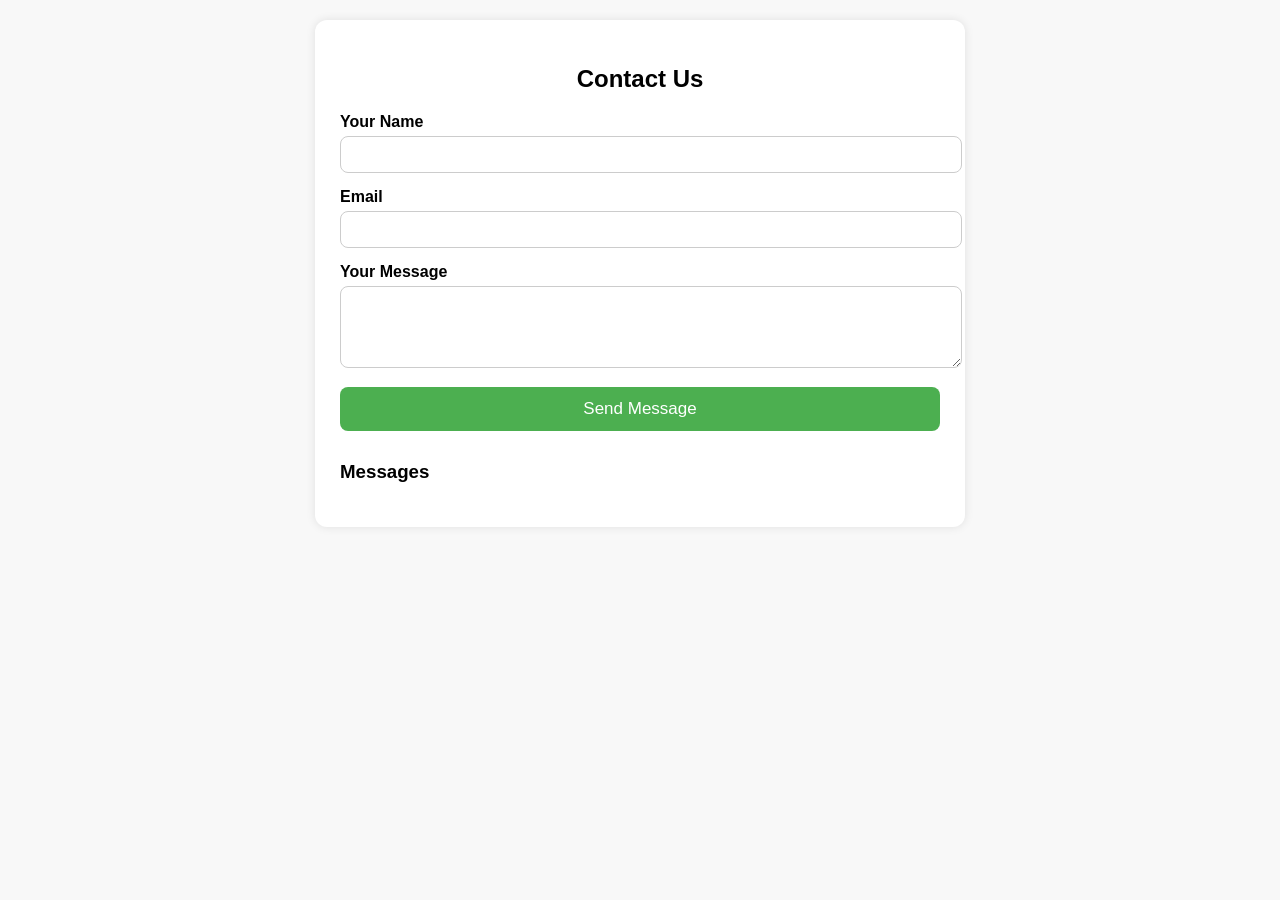
<file: contact.html>
<!DOCTYPE html>
<html lang="en">
<head>
<meta charset="UTF-8">
<title>Contact Us</title>

<style>
    body {
        font-family: Arial, sans-serif;
        background: #f8f8f8;
        margin: 0;
        padding: 20px;
    }

    .container {
        max-width: 600px;
        margin: auto;
        background: white;
        padding: 25px;
        border-radius: 12px;
        box-shadow: 0 0 10px rgba(0,0,0,0.1);
    }

    h2 {
        text-align: center;
        margin-bottom: 20px;
    }

    .input-group {
        margin-bottom: 15px;
    }

    label {
        font-weight: bold;
    }

    input, textarea {
        width: 100%;
        padding: 10px;
        margin-top: 5px;
        border: 1px solid #ccc;
        border-radius: 8px;
    }

    button {
        width: 100%;
        padding: 12px;
        background: #4CAF50;
        border: none;
        color: white;
        font-size: 17px;
        border-radius: 8px;
        cursor: pointer;
    }

    button:hover {
        background: #45A049;
    }

    .message-box {
        margin-top: 25px;
        padding: 15px;
        background: #f3f3f3;
        border-radius: 8px;
    }

    .msg-item {
        background: #fff;
        padding: 12px;
        border-radius: 8px;
        margin-bottom: 12px;
        box-shadow: 0 0 6px rgba(0,0,0,0.05);
    }
</style>

</head>
<body>

<div class="container">
    <h2>Contact Us</h2>

    <div class="input-group">
        <label>Your Name</label>
        <input type="text" id="name">
    </div>

    <div class="input-group">
        <label>Email</label>
        <input type="email" id="email">
    </div>

    <div class="input-group">
        <label>Your Message</label>
        <textarea id="message" rows="4"></textarea>
    </div>

    <button onclick="sendMessage()">Send Message</button>

    <h3 style="margin-top: 30px;">Messages</h3>
    <div id="allMessages"></div>
</div>

<script>
    function loadMessages() {
        let messages = JSON.parse(localStorage.getItem("contactMessages")) || [];
        let container = document.getElementById("allMessages");
        container.innerHTML = "";

        messages.forEach(m => {
            let box = document.createElement("div");
            box.className = "msg-item";
            box.innerHTML = `
                <strong>${m.name} (${m.email})</strong><br>
                <p>${m.message}</p>
            `;
            container.appendChild(box);
        });
    }

    function sendMessage() {
        let name = document.getElementById("name").value;
        let email = document.getElementById("email").value;
        let message = document.getElementById("message").value;

        if (!name || !email || !message) {
            alert("Please fill all fields!");
            return;
        }

        let messages = JSON.parse(localStorage.getItem("contactMessages")) || [];

        messages.push({ name, email, message });

        localStorage.setItem("contactMessages", JSON.stringify(messages));

        document.getElementById("name").value = "";
        document.getElementById("email").value = "";
        document.getElementById("message").value = "";

        loadMessages();
    }

    loadMessages();
</script>

</body>
</html>
</file>
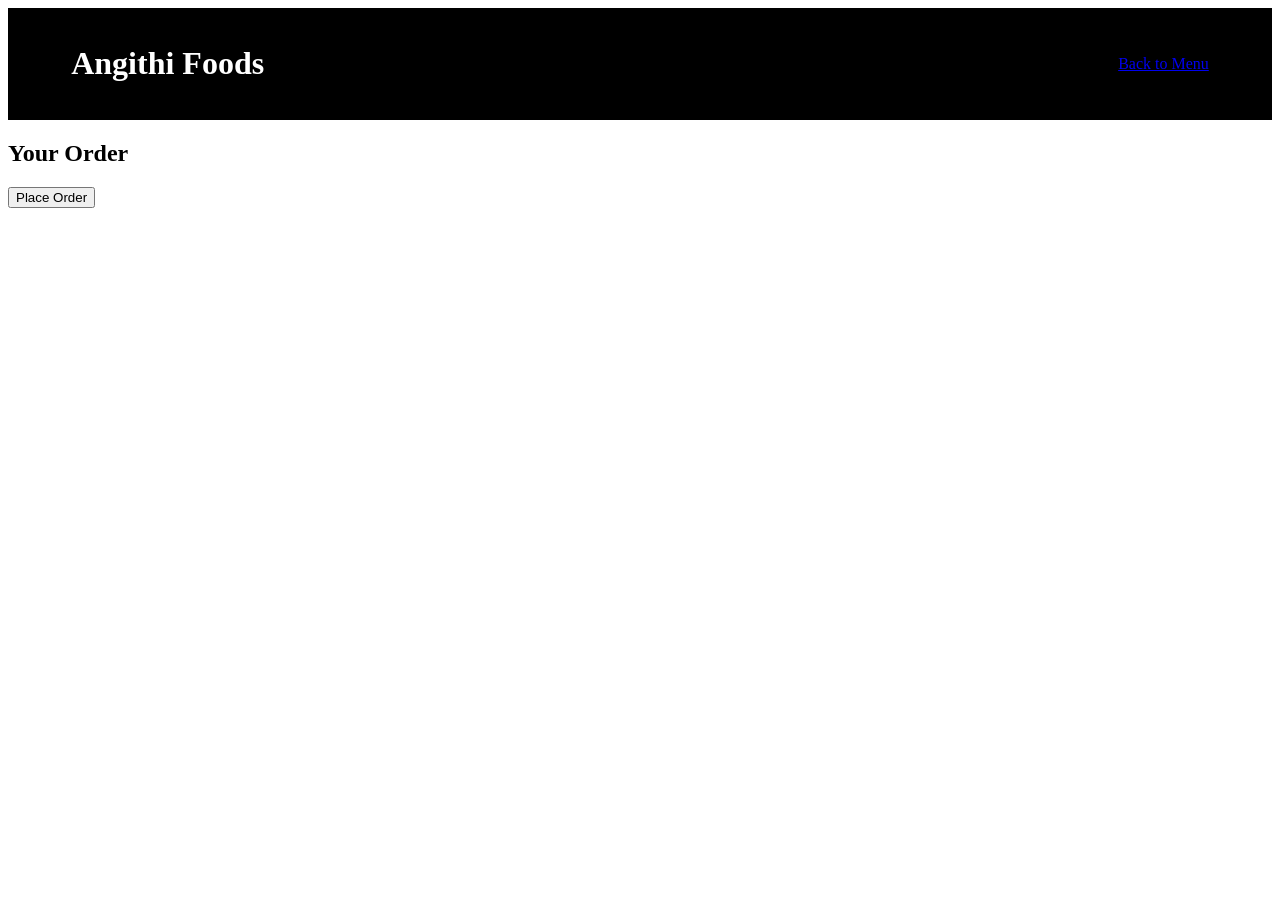
<file: Raghav order.html>
<!DOCTYPE html>
<html lang="en">
<head>
<meta charset="utf-8">
<meta name="viewport" content="width=device-width, initial-scale=1">
<title>Order</title>
<link rel="stylesheet" href="C:\Users\RAGHAV\OneDrive\Desktop\raghav food\Raghav food.css">
<style>
/* Navbar */
    header {
      background:black;
      color: #fff;
      padding: 1rem 5%;
      display: flex;
      justify-content: space-between;
      align-items: center;
      position: sticky;
      top: 0;
    }
</style>
</head>
<body>
<header>
<h1><a href="C:\Users\RAGHAV\OneDrive\Desktop\raghav food\Raghav index.html" style="text-decoration:none;color:var(--accent)">Angithi Foods</a></h1>
<div class="header-links">
<a href="C:\Users\RAGHAV\OneDrive\Desktop\raghav food\Raghav index.html">Back to Menu</a>
<a id="cartCount" style="display:none;background:var(--accent);color:#fff;padding:6px 8px;border-radius:8px;text-decoration:none">0</a>
</div>
</header>


<div class="container wrap">
<h2>Your Order</h2>
<div class="card-large" id="cartArea">
<!-- JS will inject cart items here -->
</div>


<button class="checkout" onclick="placeOrder()">Place Order</button>
</div>


<script src="C:\Users\RAGHAV\OneDrive\Desktop\raghav food\cart.js"></script>
<script>
function render(){
const cart = getCart();
const el = document.getElementById('cartArea');
if(cart.length===0){ el.innerHTML = '<p class="small">Your cart is empty. Go back to the <a href="C:\Users\RAGHAV\OneDrive\Desktop\raghav food\Raghav index.html">menu</a> </p>'; refreshCartBadge(); return }
let html = '';
let total = 0;
cart.forEach(item => {
const lineTotal = item.price * item.qty;
total += lineTotal;
html += `
<div class="line">
<img src="${item.image}" alt="${item.name}">
<div class="meta">
<div style="font-weight:700">${item.name}</div>
<div class="small">₹${item.price} × ${item.qty} = ₹${lineTotal}</div>
</div>
<div class="qty-controls">
<button class="remove-btn" onclick="changeQty('${item.id}', -1)">-</button>
<div style="min-width:28px;text-align:center">${item.qty}</div>
<button class="remove-btn" onclick="changeQty('${item.id}', 1)">+</button>
<button class="remove-btn" onclick="removeItem('${item.id}')">Remove</button>
</div>
</div>
`;
});
html += `<div style="padding-top:12px;font-weight:700;display:flex;justify-content:space-between">Total:<span>₹${total}</span></div>`;
el.innerHTML = html;
refreshCartBadge();
}


function changeQty(id, delta){
const cart = getCart();
const it = cart.find(i=>i.id===id); if(!it) return;
it.qty = Math.max(1, it.qty + delta);
saveCart(cart); render();
}
function removeItem(id){ removeFromCart(id); render(); }


function placeOrder(){ const cart = getCart(); if(cart.length===0){ alert('Cart empty'); return };
// Placeholder: replace with real order submission
alert('Order placed! (demo)'); localStorage.removeItem('cart'); render();
}


document.addEventListener('DOMContentLoaded', render);
</script>
</body>
</html>
</file>
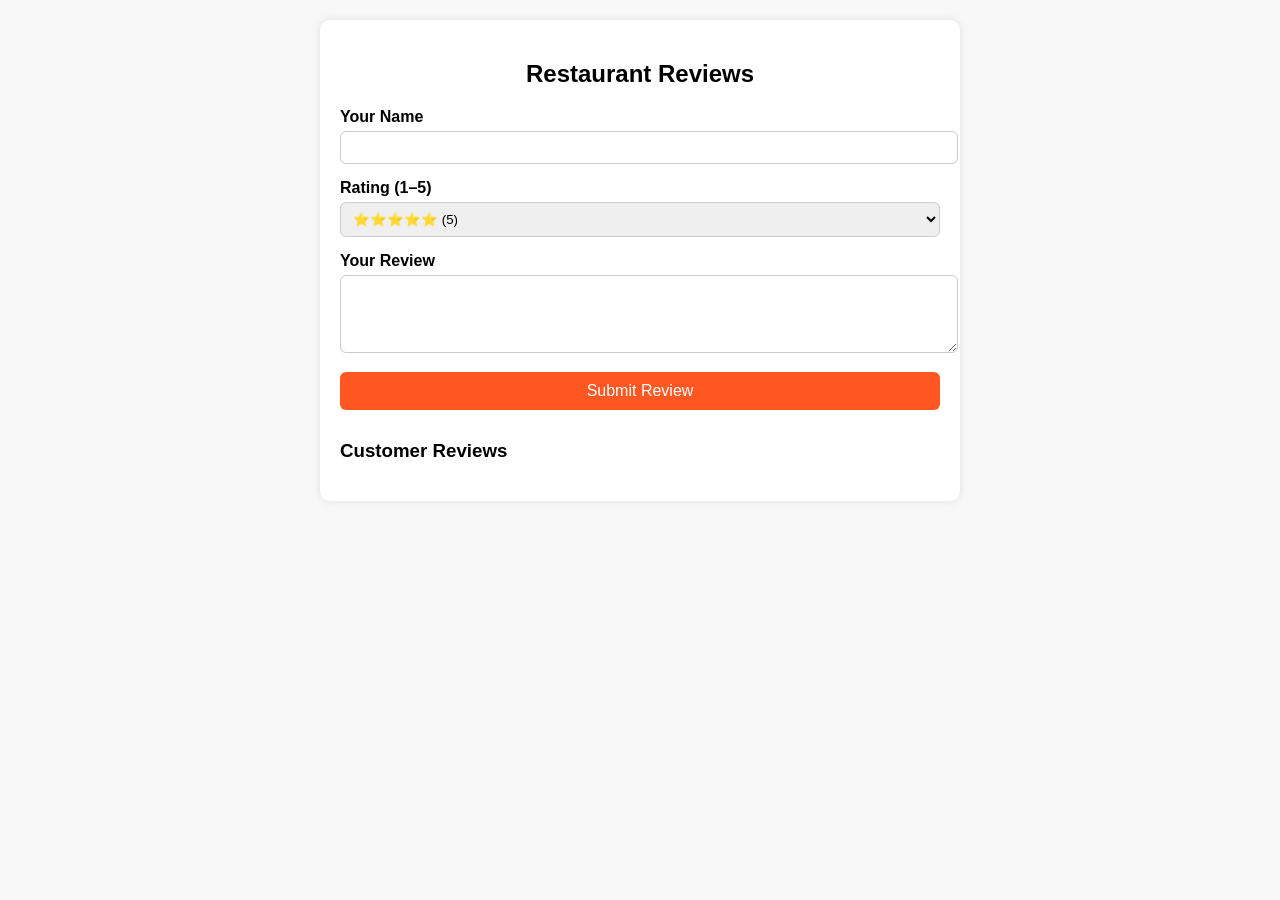
<file: Review.html>
<!DOCTYPE html>
<html lang="en">
<head>
<meta charset="UTF-8">
<title>Restaurant Reviews</title>
<style>
    body {
        font-family: Arial, sans-serif;
        background: #f8f8f8;
        margin: 0;
        padding: 20px;
    }

    .container {
        max-width: 600px;
        margin: auto;
        background: white;
        padding: 20px;
        border-radius: 10px;
        box-shadow: 0 0 10px rgba(0,0,0,0.1);
    }

    h2 {
        text-align: center;
        margin-bottom: 20px;
    }

    .input-group {
        margin-bottom: 15px;
    }

    label {
        font-weight: bold;
    }

    input, textarea, select {
        width: 100%;
        padding: 8px;
        margin-top: 5px;
        border: 1px solid #ccc;
        border-radius: 6px;
    }

    button {
        width: 100%;
        padding: 10px;
        background: #ff5722;
        border: none;
        color: white;
        font-size: 16px;
        border-radius: 6px;
        cursor: pointer;
    }

    .review-box {
        background: #f3f3f3;
        padding: 12px;
        margin-top: 15px;
        border-radius: 8px;
    }

    .rating {
        color: #ffa500;
        font-weight: bold;
    }
</style>
</head>
<body>

<div class="container">
    <h2>Restaurant Reviews</h2>

    <div class="input-group">
        <label>Your Name</label>
        <input type="text" id="name">
    </div>

    <div class="input-group">
        <label>Rating (1–5)</label>
        <select id="rating">
            <option value="5">⭐⭐⭐⭐⭐ (5)</option>
            <option value="4">⭐⭐⭐⭐ (4)</option>
            <option value="3">⭐⭐⭐ (3)</option>
            <option value="2">⭐⭐ (2)</option>
            <option value="1">⭐ (1)</option>
        </select>
    </div>

    <div class="input-group">
        <label>Your Review</label>
        <textarea id="review" rows="4"></textarea>
    </div>

    <button onclick="addReview()">Submit Review</button>

    <h3 style="margin-top: 30px;">Customer Reviews</h3>
    <div id="reviews"></div>
</div>

<script>
    function loadReviews() {
        let reviews = JSON.parse(localStorage.getItem("reviews")) || [];
        let container = document.getElementById("reviews");
        container.innerHTML = "";

        reviews.forEach(r => {
            let box = document.createElement("div");
            box.className = "review-box";
            box.innerHTML = `
                <strong>${r.name}</strong> <br>
                <span class="rating">Rating: ${"⭐".repeat(r.rating)}</span><br>
                <p>${r.review}</p>
            `;
            container.appendChild(box);
        });
    }

    function addReview() {
        let name = document.getElementById("name").value;
        let rating = document.getElementById("rating").value;
        let review = document.getElementById("review").value;

        if (!name || !review) {
            alert("Please fill all fields!");
            return;
        }

        let reviews = JSON.parse(localStorage.getItem("reviews")) || [];

        reviews.push({ name, rating, review });

        localStorage.setItem("reviews", JSON.stringify(reviews));

        document.getElementById("name").value = "";
        document.getElementById("rating").value = "5";
        document.getElementById("review").value = "";

        loadReviews();
    }

    loadReviews();
</script>

</body>
</html>
</file>
